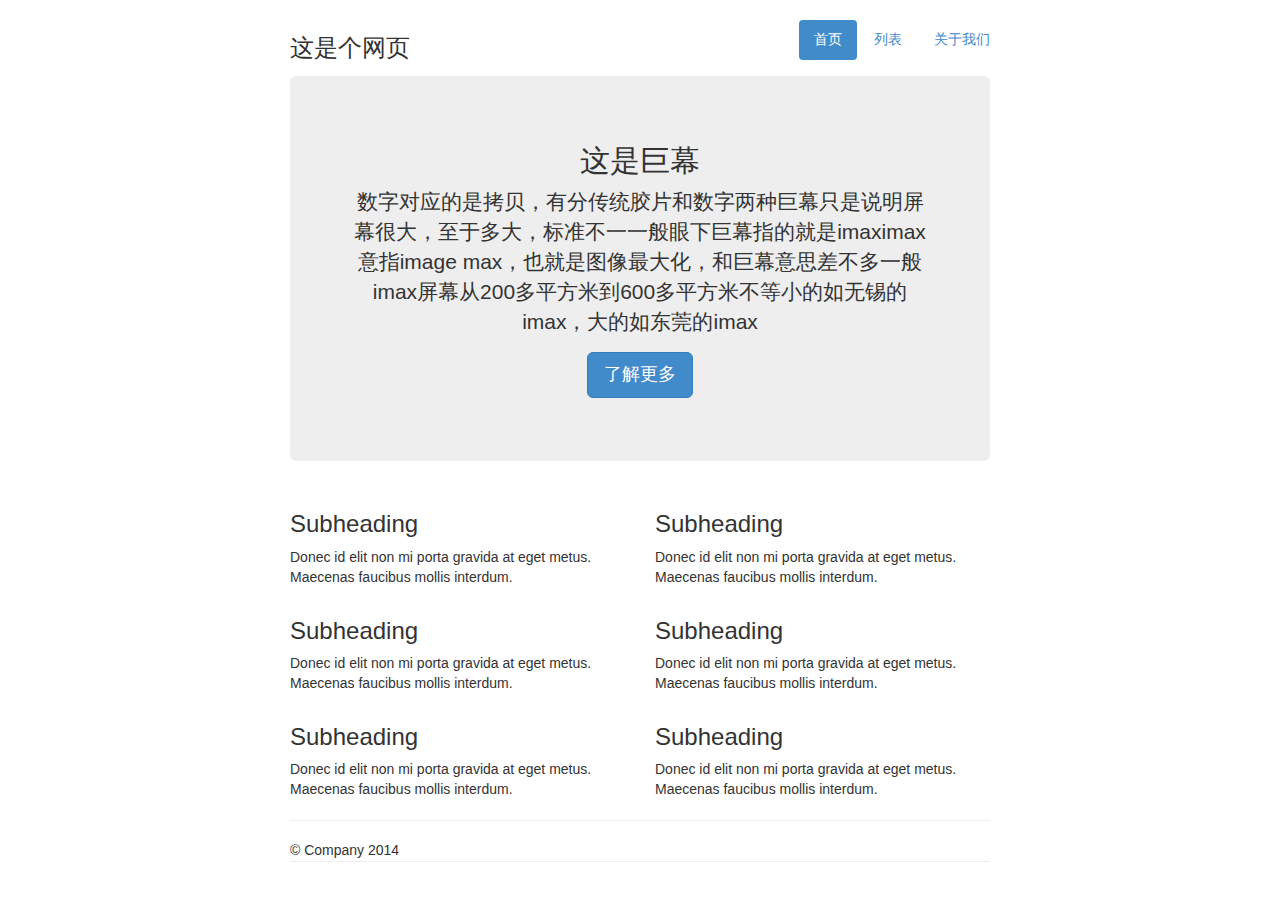
<file: index.html>
<!DOCTYPE html>
<html lang="en">
<head>
    <meta charset="utf-8">
    <meta http-equiv="X-UA-Compatible" content="IE=edge">

    <link href="css/bootstap.css" rel="stylesheet">
    <title>项目</title>

    <style>
        .container {
            max-width: 730px;
        }

        .m-hd {
            margin-top: 20px;
            border-bottom: 1px solid #EEE;
        }

       

        .m-mn .jumbotron h2 {
            text-align: center;
        }

        .m-mn .jumbotron p {
            text-align: center;
        }

        .m-bt {
            border-bottom: 1px solid #EEE;
            padding-bottom: 10px;
        }

        .m-ft {
            margin-top: 20px;
        }
        .m-mn .jumbotron .btn-lg {
        }
    </style>
</head>
<body>
<div class="container">
    <div class="m-hd">
        <div class="row">

            <ul class="nav nav-pills pull-right">
                <li class="active"><a href="#">首页</a></li>
                <li><a href="#">列表</a></li>
                <li><a href="#">关于我们</a></li>
            </ul>
            <h3 class="navbar-text">这是个网页</h3>
        </div>
        <div class="m-mn">
            <div class="jumbotron">
                <h2>这是巨幕</h2>

                <p>数字对应的是拷贝，有分传统胶片和数字两种巨幕只是说明屏幕很大，至于多大，标准不一一般眼下巨幕指的就是imaximax意指image
                    max，也就是图像最大化，和巨幕意思差不多一般imax屏幕从200多平方米到600多平方米不等小的如无锡的imax，大的如东莞的imax</p>

                <p><a class="btn btn-primary btn-lg" role="button">了解更多</a></p>
            </div>
        </div>
        <div class="m-bt">
            <div class="row">
                <div class="col-md-6">
                    <h3>Subheading</h3>

                    <p>Donec id elit non mi porta gravida at eget metus. Maecenas faucibus mollis interdum.</p>
                </div>
                <div class="col-md-6">
                    <h3>Subheading</h3>

                    <p>Donec id elit non mi porta gravida at eget metus. Maecenas faucibus mollis interdum.</p>
                </div>

                <div class="col-md-6">
                    <h3>Subheading</h3>

                    <p>Donec id elit non mi porta gravida at eget metus. Maecenas faucibus mollis interdum.</p>
                </div>
                <div class="col-md-6">
                    <h3>Subheading</h3>

                    <p>Donec id elit non mi porta gravida at eget metus. Maecenas faucibus mollis interdum.</p>
                </div>
                <div class="col-md-6">
                    <h3>Subheading</h3>

                    <p>Donec id elit non mi porta gravida at eget metus. Maecenas faucibus mollis interdum.</p>
                </div>
                <div class="col-md-6">
                    <h3>Subheading</h3>

                    <p>Donec id elit non mi porta gravida at eget metus. Maecenas faucibus mollis interdum.</p>
                </div>
            </div>
        </div>

        <div class="m-ft">
            © Company 2014
        </div>
    </div>
    <script src="js/bootstrap.js"></script>
    <script src="js/jquery.js"></script>
</body>
</html>
</file>
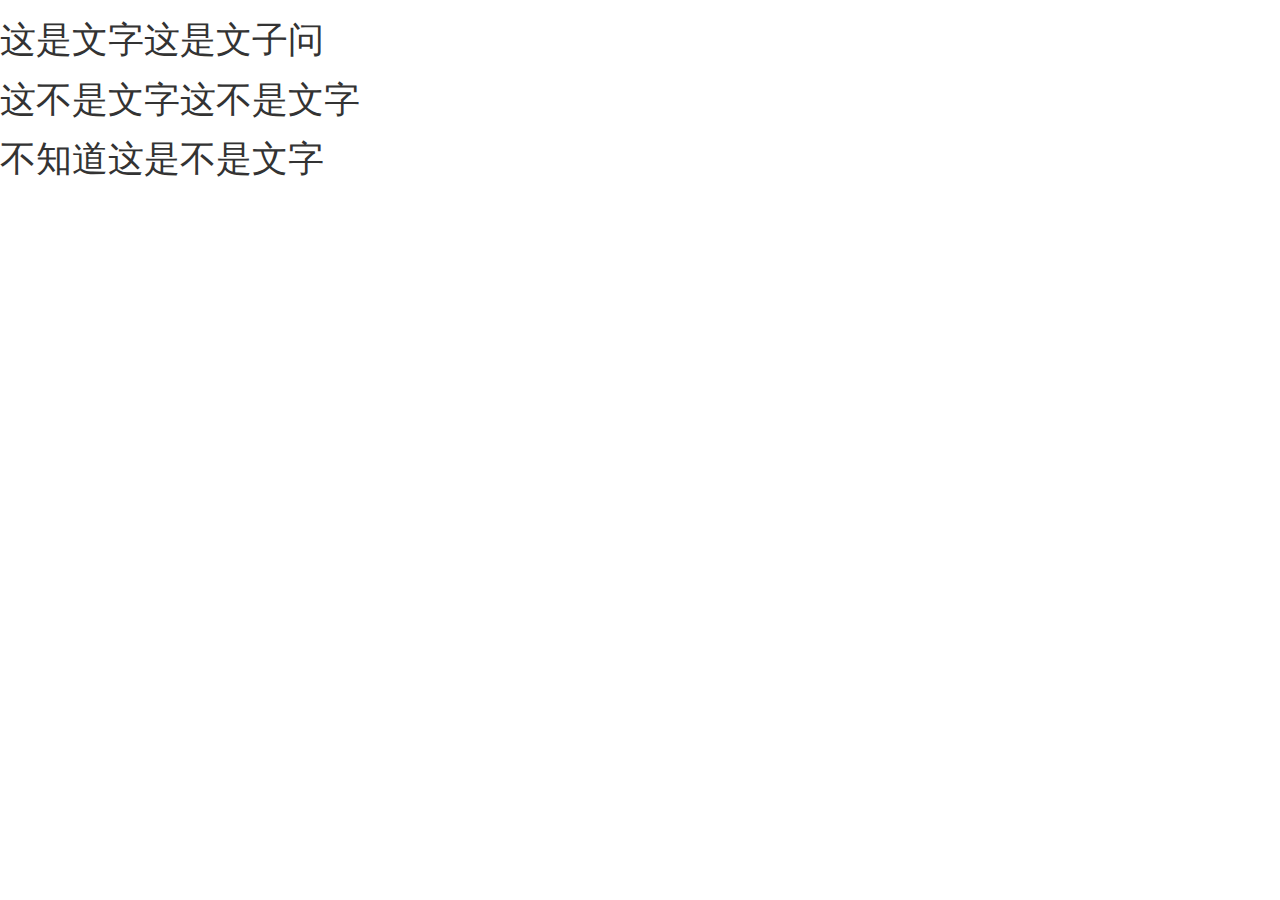
<file: ss.html>
<!DOCTYPE html>
<html>
<head lang="en">
    <meta charset="utf-8">
    <meta http-equiv="X-UA-Compatible" content="IE=edge">
    <meta name="viewport" content="width=device-width, initial-scale=1">
    <meta name="description" content="">
    <meta name="author" content="">
    <link rel="icon" href="../../favicon.ico">
    <link href="css/bootstap.css" rel="stylesheet">
    <title></title>
</head>
<body>
<h1>这是文字这是文子问</h1>
<h1>这不是文字这不是文字</h1>
<h1>不知道这是不是文字</h1>
</body>
</html>
</file>
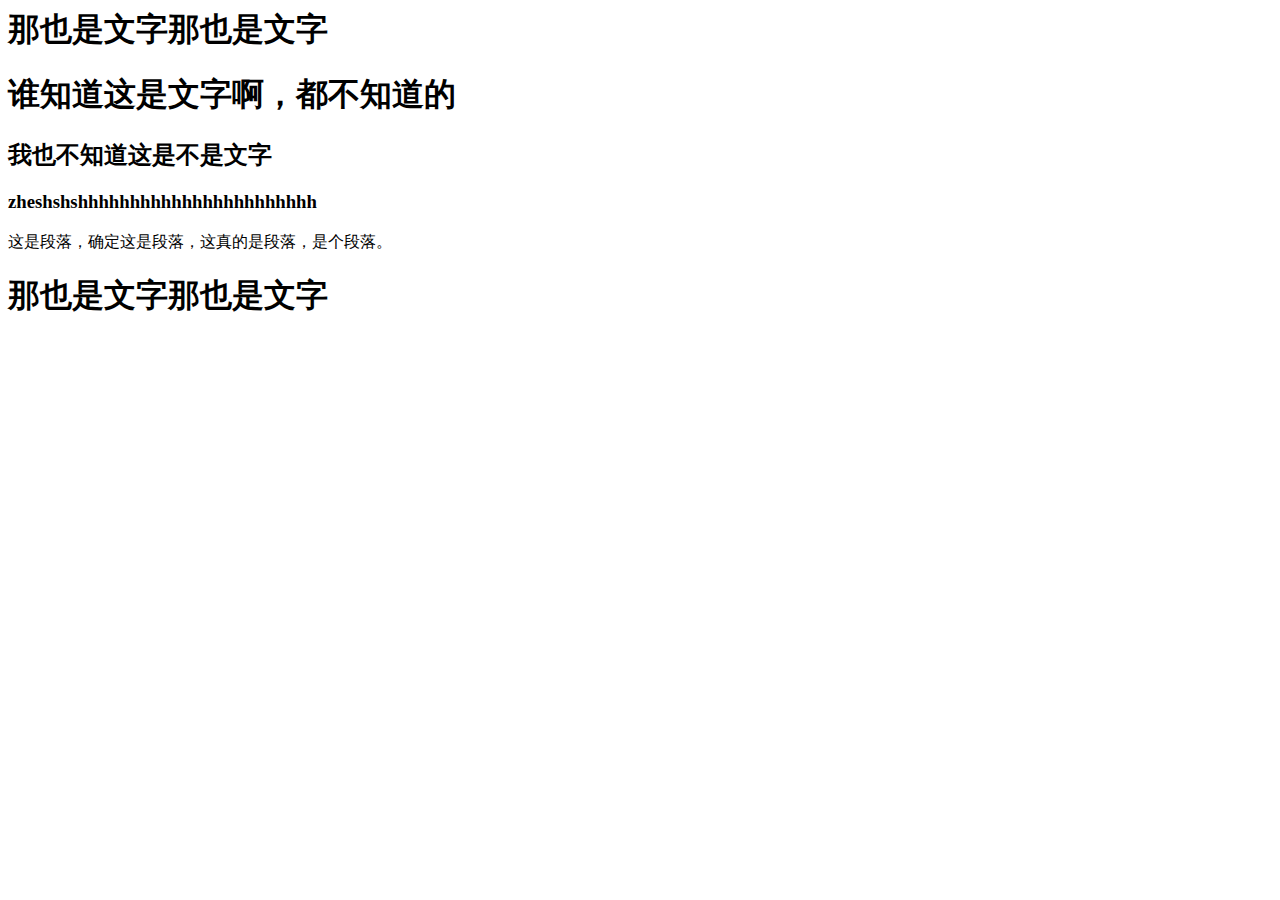
<file: ss2.html>
<html>
<head>
</head>
<body>
<h1>那也是文字那也是文字</h1>
<h1>谁知道这是文字啊，都不知道的</h1>
<h2>我也不知道这是不是文字</h2>
<h3>zheshshshhhhhhhhhhhhhhhhhhhhhhh</h3>
<p>这是段落，确定这是段落，这真的是段落，是个段落。</p>
<h1>那也是文字那也是文字</h1>
</body>
</html>
</file>
